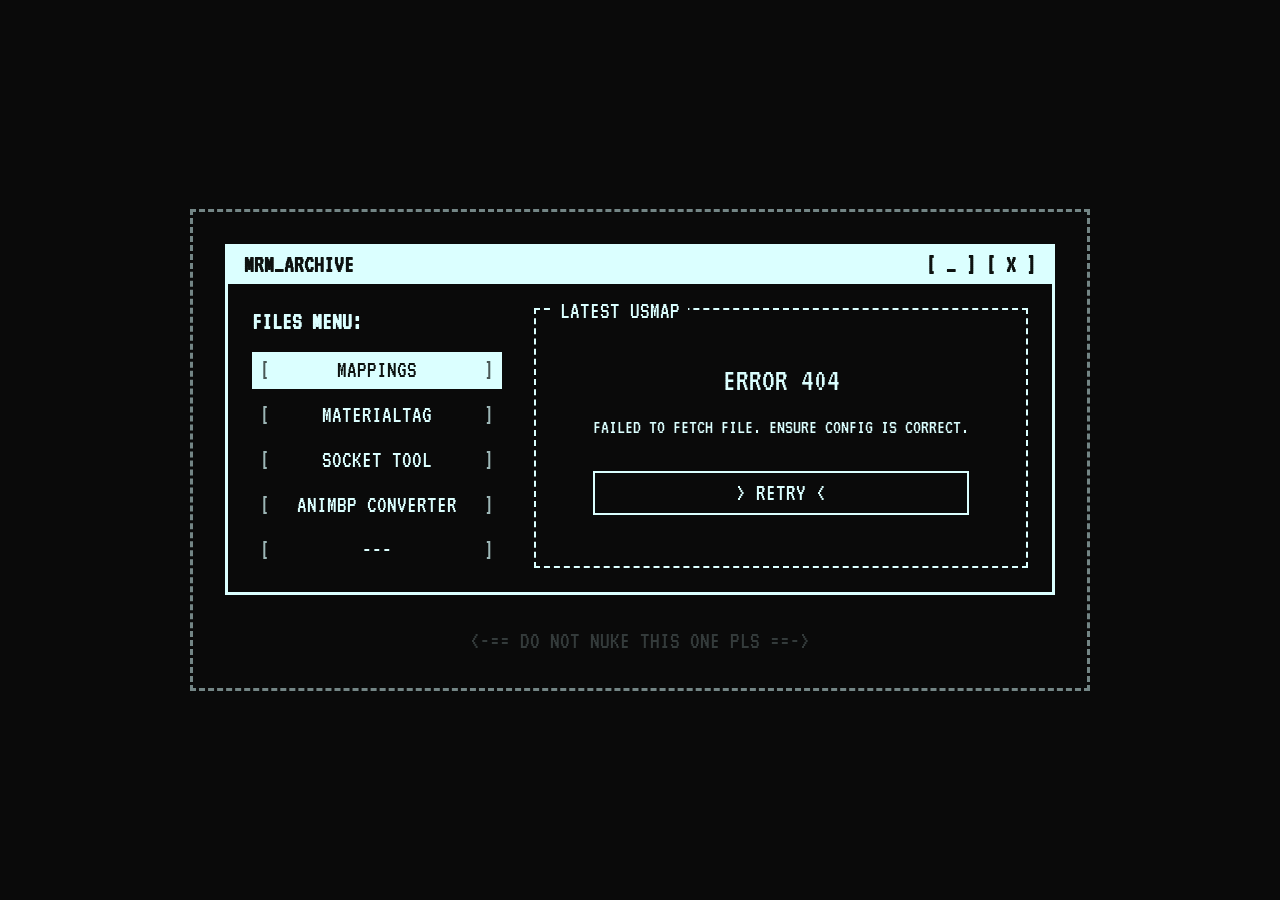
<file: index.html>
<!DOCTYPE html>
<html lang="en">

<head>
    <meta charset="UTF-8">
    <meta name="viewport" content="width=device-width, initial-scale=1.0">
    <title>Space Host</title>
    <link rel="stylesheet" href="style.css">
    <link href="https://fonts.googleapis.com/css2?family=VT323&display=swap" rel="stylesheet">
</head>

<body>
    <div class="screen-border">


        <div class="terminal-window">
            <div class="terminal-titlebar">
                <span>MRM_ARCHIVE</span>
                <span class="terminal-controls">[ _ ] [ X ]</span>
            </div>

            <div class="terminal-content">
                <div class="menu-section">
                    <h2>FILES MENU:</h2>
                    <ul>
                        <li id="tab-mappings" class="active" style="cursor: pointer;"><span class="bracket">[</span>
                            MAPPINGS <span class="bracket">]</span></li>
                        <li id="tab-materialtag" style="cursor: pointer;"><span class="bracket">[</span> MATERIALTAG
                            <span class="bracket">]</span>
                        </li>
                        <li id="tab-sockettool" style="cursor: pointer;"><span class="bracket">[</span> SOCKET TOOL <span class="bracket">]</span></li>
                        <li id="tab-animbp-convert" style="cursor: pointer;"><span class="bracket">[</span> ANIMBP CONVERTER <span class="bracket">]</span></li>
                        <li><span class="bracket">[</span> --- <span class="bracket">]</span></li>
                    </ul>
                </div>

                <div class="main-section">
                    <div class="dashed-box">
                        <div id="box-title" class="box-title">- LATEST USMAP -</div>

                        <div id="status-container" class="status-container loading">
                            <span class="spinner">wait...</span>
                            <p id="status-text">Fetching latest files from repo...</p>
                        </div>

                        <div id="file-info" class="file-info hidden">
                            <h3 id="filename">Looking for file...</h3>
                            <p id="filemeta">SIZE: CALCULATING...</p>

                            <button id="download-btn" class="primary-btn">
                                > DOWNLOAD FILE &lt;
                            </button>
                        </div>

                        <div id="error-container" class="error-container hidden">
                            <p>ERROR 404</p>
                            <p id="error-text">Failed to fetch files. Ensure your config is correct.</p>
                            <button id="retry-btn" class="secondary-btn">> RETRY &lt;</button>
                        </div>
                    </div>
                </div>
            </div>
        </div>

        <footer>
            <p>&lt;-== DO NOT NUKE THIS ONE PLS ==-&gt;</p>
        </footer>
    </div>

    <!-- SOCKET TOOL MODAL -->
    <div id="sockettool-modal" class="modal-overlay hidden">
        <div class="terminal-window" style="width: 90%; max-width: 1000px; margin: 0;">
            <div class="terminal-titlebar">
                <span>SOCKET_TOOL</span>
                <span class="terminal-controls" id="close-sockettool" style="cursor: pointer;">[ _ ] [ X ]</span>
            </div>
            <div class="terminal-content" style="padding: 0; display: block; height: 80vh;">
                <iframe src="tools/SocketTool.html" style="width: 100%; height: 100%; border: none; background: transparent;"></iframe>
            </div>
        </div>
    </div>

    <!-- ANIMBP CONVERTER MODAL -->
    <div id="animbp-modal" class="modal-overlay hidden">
        <div class="terminal-window" style="width: 90%; max-width: 1000px; margin: 0;">
            <div class="terminal-titlebar">
                <span>ANIMBP_CONVERTER</span>
                <span class="terminal-controls" id="close-animbp" style="cursor: pointer;">[ _ ] [ X ]</span>
            </div>
            <div class="terminal-content" style="padding: 0; display: block; height: 80vh;">
                <iframe src="tools/AnimBP_Convert.html" style="width: 100%; height: 100%; border: none; background: transparent;"></iframe>
            </div>
        </div>
    </div>

    <script src="script.js"></script>
</body>

</html>
</file>
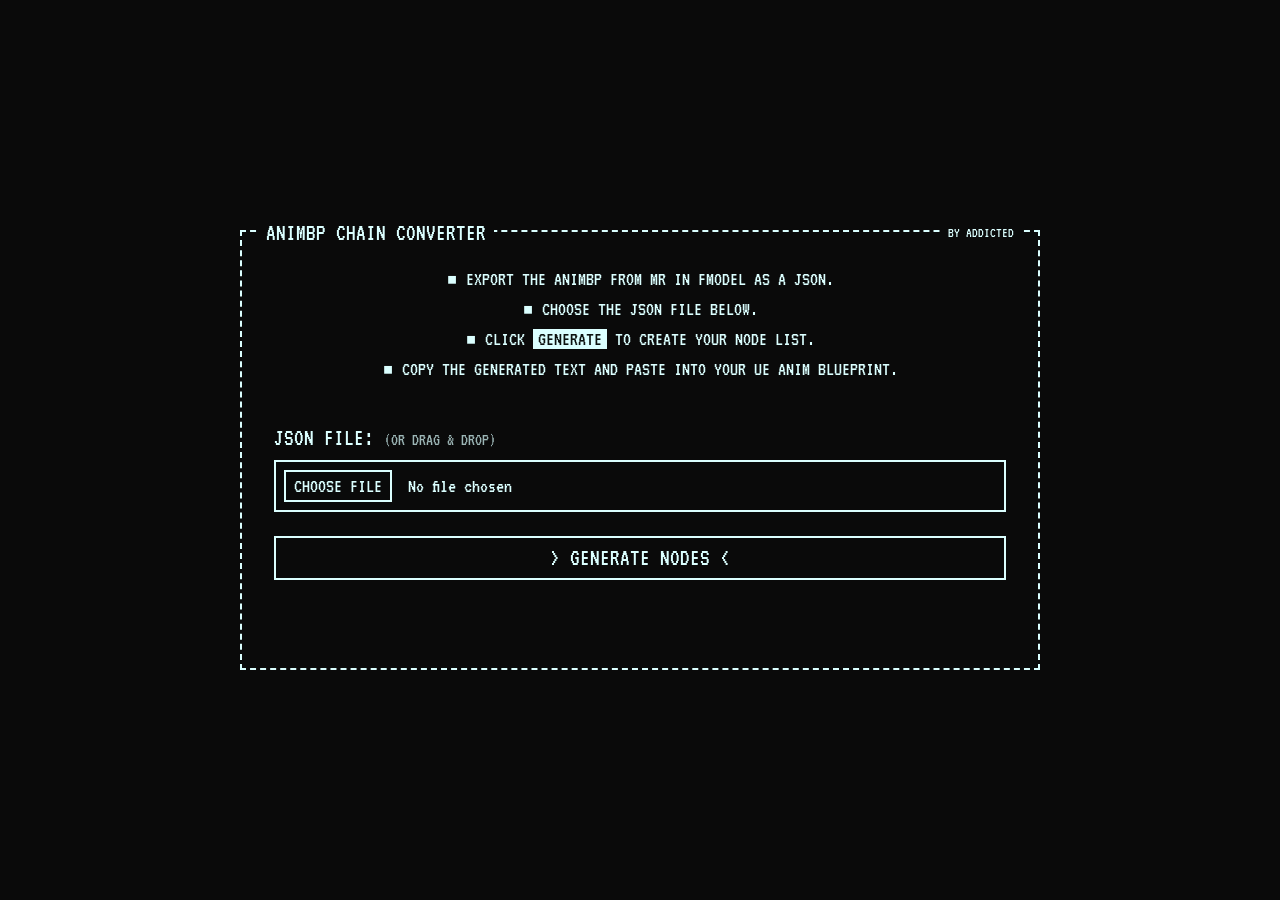
<file: tools/AnimBP_Convert.html>
<!DOCTYPE html>
<html lang="en">

<head>
    <meta charset="UTF-8">
    <meta name="viewport" content="width=device-width, initial-scale=1.0">
    <title>AnimBP Chain Converter</title>
    <link rel="stylesheet" href="../style.css">
    <link href="https://fonts.googleapis.com/css2?family=VT323&display=swap" rel="stylesheet">
    <style>
        html {
            height: 100%;
            overflow-y: auto;
        }

        body {
            min-height: 100%;
            padding: 20px;
            display: flex;
            justify-content: center;
            align-items: center;
        }

        .tool-container {
            width: 100%;
            max-width: 800px;
            margin: auto;
        }

        .dashed-box {
            padding: 2rem;
            display: flex;
            flex-direction: column;
            gap: 1.5rem;
            align-items: stretch;
        }

        .instructions {
            margin-bottom: 1rem;
            font-size: 1.25rem;
            line-height: 1.5;
            text-align: center;
        }

        .form-group {
            display: flex;
            flex-direction: column;
            gap: 0.5rem;
        }

        label {
            font-size: 1.5rem;
        }

        input[type="file"],
        input[type="text"] {
            background: transparent;
            border: 2px solid var(--border-color);
            color: var(--text-color);
            font-family: 'VT323', monospace;
            font-size: 1.25rem;
            padding: 0.5rem;
            width: 100%;
            outline: none;
        }

        input[type="file"]::file-selector-button {
            border: 2px solid var(--border-color);
            background: transparent;
            color: var(--text-color);
            font-family: 'VT323', monospace;
            padding: 0.25rem 0.5rem;
            margin-right: 1rem;
            cursor: pointer;
            text-transform: uppercase;
        }

        input[type="file"]::file-selector-button:hover {
            background-color: var(--highlight-bg);
            color: var(--highlight-text);
        }

        textarea {
            width: 100%;
            background: transparent;
            border: 2px solid var(--border-color);
            color: var(--text-color);
            font-family: 'VT323', monospace;
            font-size: 1.25rem;
            padding: 1rem;
            min-height: 250px;
            resize: vertical;
            outline: none;
            margin-bottom: 0.5rem;
        }

        .output-wrapper {
            position: relative;
        }

        .copy-btn {
            position: absolute;
            top: 10px;
            right: 15px;
            border: 2px solid var(--border-color);
            background: var(--bg-color);
            color: var(--text-color);
            font-family: 'VT323', monospace;
            font-size: 1rem;
            padding: 0.25rem 0.5rem;
            cursor: pointer;
            text-transform: uppercase;
        }

        .copy-btn:hover {
            background-color: var(--highlight-bg);
            color: var(--highlight-text);
        }

        .status-msg {
            text-align: center;
            font-size: 2rem;
            margin-top: 0.5rem;
            min-height: 1.5rem;
        }

        .text-error {
            color: #ff5555;
            text-shadow: 0 0 5px #ff5555;
        }

        .text-success {
            color: #55ff55;
            text-shadow: 0 0 5px #55ff55;
        }
    </style>
</head>

<body>
    <div class="tool-container">
        <div class="dashed-box">
            <div class="box-title">ANIMBP CHAIN CONVERTER</div>
            <div class="box-title" style="left: auto; right: 1rem; font-size: 0.9rem; top: -0.5rem;">BY ADDICTED</div>

            <div class="instructions">
                <p>▪ Export the AnimBP from MR in FModel as a JSON.</p>
                <p>▪ Choose the JSON file below.</p>
                <p>▪ Click <span
                        style="background: var(--highlight-bg); color: var(--highlight-text); padding: 0 5px;">GENERATE</span>
                    to create your node list.</p>
                <p>▪ Copy the generated text and paste into your UE Anim Blueprint.</p>
            </div>

            <form id="converter-form" style="display: flex; flex-direction: column; gap: 1.5rem;">
                <div class="form-group">
                    <label for="jsonFile">JSON FILE: <span style="font-size: 1.1rem; opacity: 0.7;">(OR DRAG &
                            DROP)</span></label>
                    <input type="file" id="jsonFile" accept=".json" required />
                </div>
                <button type="submit" class="primary-btn">> GENERATE NODES &lt;</button>
            </form>

            <div id="status-message" class="status-msg"></div>

            <div id="output-section" class="hidden" style="margin-top: 1rem;">
                <h2 style="font-size: 1.5rem; margin-bottom: 0.5rem;">GENERATED TEXT:</h2>
                <div class="output-wrapper">
                    <textarea id="output-text" readonly></textarea>
                    <button id="copy-button" class="copy-btn">COPY</button>
                </div>
            </div>
        </div>
    </div>

    <script>
        document.addEventListener('DOMContentLoaded', () => {
            const form = document.getElementById('converter-form');
            const jsonFileEl = document.getElementById('jsonFile');
            const outputSection = document.getElementById('output-section');
            const outputTextarea = document.getElementById('output-text');
            const copyButton = document.getElementById('copy-button');
            const statusMessage = document.getElementById('status-message');

            function setStatus(msg, isError = false) {
                statusMessage.textContent = msg;
                if (isError) {
                    statusMessage.classList.add('text-error');
                    statusMessage.classList.remove('text-success');
                } else {
                    statusMessage.classList.add('text-success');
                    statusMessage.classList.remove('text-error');
                }
            }

            form.addEventListener('submit', (event) => {
                event.preventDefault();
                outputTextarea.value = '';
                statusMessage.textContent = '';
                outputSection.classList.add('hidden');

                const file = jsonFileEl.files[0];
                if (!file) {
                    setStatus('Please select a JSON file.', true);
                    return;
                }

                const reader = new FileReader();
                reader.onload = (e) => {
                    try {
                        const jsonData = JSON.parse(e.target.result);
                        const output = processAnimBP(jsonData);
                        outputTextarea.value = output;
                        outputSection.classList.remove('hidden');
                        setStatus('Successfully generated AnimGraph nodes!');
                    } catch (error) {
                        console.error(error);
                        setStatus(`Error: ${error.message}`, true);
                    }
                };
                reader.onerror = () => setStatus('Error reading the file.', true);
                reader.readAsText(file);
            });

            copyButton.addEventListener('click', () => {
                try {
                    outputTextarea.select();
                    document.execCommand('copy');
                    setStatus('Text copied to clipboard!');
                } catch (err) {
                    setStatus('Failed to copy text. Please copy manually.', true);
                }
            });

            // Conversion Logic ported from AnimBP_Convert.ps1
            function formatFloat(val) {
                if (val === undefined || val === null) return "0.000000";
                return Number(val).toFixed(6);
            }

            function newGuid() {
                return 'xxxxxxxxxxxx4xxxyxxxxxxxxxxxxxxx'.replace(/[xy]/g, function (c) {
                    const r = Math.random() * 16 | 0, v = c === 'x' ? r : (r & 0x3 | 0x8);
                    return v.toString(16).toUpperCase();
                });
            }

            function formatCurveKeys(curve) {
                if (curve && curve.EditorCurveData && curve.EditorCurveData.Keys && curve.EditorCurveData.Keys.length > 0) {
                    const keyStrings = curve.EditorCurveData.Keys.map(k => `(Time=${formatFloat(k.Time)},Value=${formatFloat(k.Value)})`);
                    return `EditorCurveData=(Keys=(${keyStrings.join(",")}))`;
                }
                return null;
            }

            function formatExternalLimits(limits, type) {
                if (limits && limits.length > 0) {
                    const formatted = limits.map(l => {
                        const r = formatFloat(l.Radius);
                        const len = formatFloat(l.Length);
                        const bone = l.DrivingBone?.BoneName || "None";
                        const ol = l.OffsetLocation || { X: 0, Y: 0, Z: 0 };
                        const or = l.OffsetRotation || { Pitch: 0, Yaw: 0, Roll: 0 };
                        return `(Radius=${r},Length=${len},DrivingBone=(BoneName="${bone}"),OffsetLocation=(X=${formatFloat(ol.X)},Y=${formatFloat(ol.Y)},Z=${formatFloat(ol.Z)}),OffsetRotation=(Pitch=${formatFloat(or.Pitch)},Yaw=${formatFloat(or.Yaw)},Roll=${formatFloat(or.Roll)}))`;
                    });
                    return `${type}=(${formatted.join(",")})`;
                }
                return null;
            }

            function formatLimitsDataAsset(asset) {
                if (asset && asset.ObjectPath) {
                    const path = asset.ObjectPath.replace(/\.0$/, "");
                    const parts = asset.ObjectName.split("'");
                    const shortName = parts.length >= 2 ? parts[parts.length - 2] : asset.ObjectName;
                    return `LimitsDataAsset="/Script/KawaiiPhysics.KawaiiPhysicsLimitsDataAsset'${path}.${shortName}'"`;
                }
                return null;
            }

            function formatChain(chain) {
                const bs = chain.BoneSettings || {};
                const ps = chain.PhysicsSettings || {};

                const rootBone = bs.RootBone?.BoneName || "None";
                const dummyBoneLength = formatFloat(bs.DummyBoneLength);
                const boneAxisParts = (bs.BoneForwardAxis || "").split("::");
                const boneAxis = boneAxisParts[boneAxisParts.length - 1];

                let excludePart = "";
                if (bs.ExcludeBones && bs.ExcludeBones.length > 0) {
                    const ex = bs.ExcludeBones.map(b => `(BoneName="${b.BoneName}")`);
                    excludePart = `,ExcludeBones=(${ex.join(",")})`;
                }

                let arbPart = "";
                if (bs.AdditionalRootBones && bs.AdditionalRootBones.length > 0) {
                    const parts = bs.AdditionalRootBones.map(arb => `(RootBone=(BoneName="${arb.RootBone?.BoneName || "None"}"))`);
                    arbPart = `,AdditionalRootBones=(${parts.join(",")})`;
                }

                const rootSimFlag = bs.bRootBoneSimulate ? ",bRootBoneSimulate=True" : "";
                const fixTailFlag = bs.bShouldFixTailBone ? ",bShouldFixTailBone=True" : "";

                let fixedBonePart = "";
                if (bs.FixedBone && bs.FixedBone.BoneName && bs.FixedBone.BoneName !== "None") {
                    fixedBonePart = `,FixedBone=(BoneName="${bs.FixedBone.BoneName}")`;
                }

                let followBonePart = "";
                if (bs.FollowBone && bs.FollowBone.BoneName && bs.FollowBone.BoneName !== "None") {
                    followBonePart = `,FollowBone=(BoneName="${bs.FollowBone.BoneName}")`;
                }

                const inner = ps.PhysicsSettings;
                let physicsString = "";
                if (inner) {
                    physicsString = `Damping=${formatFloat(inner.Damping)},Stiffness=${formatFloat(inner.Stiffness)},WorldDampingLocation=${formatFloat(inner.WorldDampingLocation)},WorldDampingRotation=${formatFloat(inner.WorldDampingRotation)},Radius=${formatFloat(inner.Radius)},LimitAngle=${formatFloat(inner.LimitAngle)},LimitLinear=${formatFloat(inner.LimitLinear)},GravityScale=${formatFloat(inner.GravityScale)}`;
                }

                const tpdist = formatFloat(ps.TeleportDistanceThreshold);
                const tprotate = formatFloat(ps.TeleportRotationThreshold);
                const planarParts = (ps.PlanarConstraint || "").split("::");
                const planar = planarParts[planarParts.length - 1];
                const useCurve = ps.bUseCurve ? ",bUseCurve=True" : "";

                const curveParts = [];
                ["DampingCurveData", "StiffnessCurveData", "WorldDampingLocationCurveData", "WorldDampingRotationCurveData", "RadiusCurveData", "LimitAngleCurveData", "LimitLinearCurveData", "GravityCurveData"].forEach(curveName => {
                    if (ps[curveName]) {
                        const c = formatCurveKeys(ps[curveName]);
                        if (c) curveParts.push(`${curveName}=(${c})`);
                    }
                });

                let customShapesPart = "";
                if (ps.CustomShapes && ps.CustomShapes.length > 0) {
                    const shapes = ps.CustomShapes.map(s => {
                        const sbone = s.DrivingBone?.BoneName || "None";
                        const stypeParts = (s.ShapeType || "").split("::");
                        const stype = stypeParts[stypeParts.length - 1];
                        const halfH = formatFloat(s.HalfHeight);
                        const sor = s.OffsetRotation || { Pitch: 0, Yaw: 0, Roll: 0 };
                        return `(DrivingBone=(BoneName="${sbone}"),ShapeType=${stype},HalfHeight=${halfH},OffsetRotation=(Pitch=${formatFloat(sor.Pitch)},Yaw=${formatFloat(sor.Yaw)},Roll=${formatFloat(sor.Roll)}))`;
                    });
                    customShapesPart = `,CustomShapes=(${shapes.join(",")})`;
                }

                const curveExtra = curveParts.length > 0 ? "," + curveParts.join(",") : "";

                const bcs = chain.BoneConstraintSettings || {};
                const comptypeParts = (bcs.BoneConstraintGlobalComplianceType || "").split("::");
                const comptype = comptypeParts[comptypeParts.length - 1];

                const boneSettingsStr = `(RootBone=(BoneName="${rootBone}")${excludePart}${arbPart}${rootSimFlag}${fixTailFlag}${fixedBonePart}${followBonePart},DummyBoneLength=${dummyBoneLength},BoneForwardAxis=${boneAxis})`;
                const physSettingsStr = `(PhysicsSettings=(${physicsString}),TeleportDistanceThreshold=${tpdist},TeleportRotationThreshold=${tprotate},PlanarConstraint=${planar}${useCurve}${customShapesPart}${curveExtra})`;
                const boneConstraintStr = comptype ? `(BoneConstraintGlobalComplianceType=${comptype})` : `()`;

                return `(BoneSettings=${boneSettingsStr},PhysicsSettings=${physSettingsStr},BoneConstraintSettings=${boneConstraintStr})`;
            }

            function formatKawaiiPhysicsNode(key, node, index, inGuid, outGuid, prevName, prevOutGuid, nextName, nextInGuid) {
                const chains = (node.Chains || []).map(formatChain);
                const chainsPart = `Chains=(${chains.join(",")})`;

                const extraParts = [];
                ["CapsuleLimits", "BoxLimits", "PlanarLimits", "SphericalLimits"].forEach(limitType => {
                    if (node[limitType] && node[limitType].length > 0) {
                        const c = formatExternalLimits(node[limitType], limitType);
                        if (c) extraParts.push(c);
                    }
                });
                if (node.LimitsDataAsset) {
                    const lda = formatLimitsDataAsset(node.LimitsDataAsset);
                    if (lda) extraParts.push(lda);
                }

                const extra = extraParts.length > 0 ? "," + extraParts.join(",") : "";

                const row = index % 10;
                const col = Math.floor(index / 10);
                const posX = col * 400;
                const posY = row * 144;

                const inLinkedTo = prevName ? `,LinkedTo=(${prevName} ${prevOutGuid})` : "";
                const outLinkedTo = nextName ? `,LinkedTo=(${nextName} ${nextInGuid})` : "";

                return `Begin Object Class=/Script/KawaiiPhysicsEd.AnimGraphNode_KawaiiPhysics Name="${key}"
   Node=(${chainsPart}${extra})
   ShowPinForProperties(0)=(PropertyName="ComponentPose",bShowPin=True)
   ShowPinForProperties(1)=(PropertyName="bAlphaBoolEnabled",bShowPin=True)
   ShowPinForProperties(2)=(PropertyName="Alpha",bShowPin=True)
   ShowPinForProperties(3)=(PropertyName="AlphaCurveName",bShowPin=True)
   NodePosX=${posX}
   NodePosY=${posY}
   CustomProperties Pin (PinId=${inGuid},PinName="ComponentPose",PinFriendlyName="Component Pose",PinType.PinCategory="struct",PinType.PinSubCategoryObject="/Script/Engine.ComponentSpacePoseLink"${inLinkedTo})
   CustomProperties Pin (PinId=${outGuid},PinName="Pose",Direction="EGPD_Output",PinType.PinCategory="struct",PinType.PinSubCategoryObject="/Script/Engine.ComponentSpacePoseLink"${outLinkedTo})
End Object`;
            }

            function formatModifyBoneNode(key, node, index, inGuid, outGuid, prevName, prevOutGuid, nextName, nextInGuid) {
                const bone = node.BoneToModify?.BoneName || "None";
                const t = node.Translation || { X: 0, Y: 0, Z: 0 };
                const r = node.Rotation || { Pitch: 0, Yaw: 0, Roll: 0 };
                const s = node.Scale || { X: 1, Y: 1, Z: 1 };
                const tmodeParts = (node.TranslationMode || "").split("::");
                const tmode = tmodeParts[tmodeParts.length - 1];
                const rmodeParts = (node.RotationMode || "").split("::");
                const rmode = rmodeParts[rmodeParts.length - 1];
                const smodeParts = (node.ScaleMode || "").split("::");
                const smode = smodeParts[smodeParts.length - 1];
                const tspaceParts = (node.TranslationSpace || "").split("::");
                const tspace = tspaceParts[tspaceParts.length - 1];
                const rspaceParts = (node.RotationSpace || "").split("::");
                const rspace = rspaceParts[rspaceParts.length - 1];
                const sspaceParts = (node.ScaleSpace || "").split("::");
                const sspace = sspaceParts[sspaceParts.length - 1];

                const row = index % 10;
                const col = Math.floor(index / 10);
                const posX = col * 400;
                const posY = row * 144;

                const inLinkedTo = prevName ? `,LinkedTo=(${prevName} ${prevOutGuid})` : "";
                const outLinkedTo = nextName ? `,LinkedTo=(${nextName} ${nextInGuid})` : "";

                return `Begin Object Class=/Script/AnimGraph.AnimGraphNode_ModifyBone Name="${key}"
   Node=(BoneToModify=(BoneName="${bone}"),Translation=(X=${formatFloat(t.X)},Y=${formatFloat(t.Y)},Z=${formatFloat(t.Z)}),Rotation=(Pitch=${formatFloat(r.Pitch)},Yaw=${formatFloat(r.Yaw)},Roll=${formatFloat(r.Roll)}),Scale=(X=${formatFloat(s.X)},Y=${formatFloat(s.Y)},Z=${formatFloat(s.Z)}),TranslationMode=${tmode},RotationMode=${rmode},ScaleMode=${smode},TranslationSpace=${tspace},RotationSpace=${rspace},ScaleSpace=${sspace})
   ShowPinForProperties(0)=(PropertyName="ComponentPose",bShowPin=True)
   ShowPinForProperties(1)=(PropertyName="bAlphaBoolEnabled",bShowPin=True)
   ShowPinForProperties(2)=(PropertyName="Alpha",bShowPin=True)
   ShowPinForProperties(3)=(PropertyName="AlphaCurveName",bShowPin=True)
   NodePosX=${posX}
   NodePosY=${posY}
   CustomProperties Pin (PinId=${inGuid},PinName="ComponentPose",PinFriendlyName="Component Pose",PinType.PinCategory="struct",PinType.PinSubCategoryObject="/Script/Engine.ComponentSpacePoseLink"${inLinkedTo})
   CustomProperties Pin (PinId=${outGuid},PinName="Pose",Direction="EGPD_Output",PinType.PinCategory="struct",PinType.PinSubCategoryObject="/Script/Engine.ComponentSpacePoseLink"${outLinkedTo})
End Object`;
            }

            function formatConstraintNode(key, node, index, inGuid, outGuid, prevName, prevOutGuid, nextName, nextInGuid) {
                const bone = node.BoneToModify?.BoneName || "None";
                const setupEntries = (node.ConstraintSetup || []).map(setup => {
                    const targetBone = setup.TargetBone?.BoneName || "None";
                    const offsetParts = (setup.OffsetOption || "").split("::");
                    const offset = offsetParts[offsetParts.length - 1];
                    const ttypeParts = (setup.TransformType || "").split("::");
                    const ttype = ttypeParts[ttypeParts.length - 1];
                    const px = setup.PerAxis?.bX ? "True" : "False";
                    const py = setup.PerAxis?.bY ? "True" : "False";
                    const pz = setup.PerAxis?.bZ ? "True" : "False";
                    return `(TargetBone=(BoneName="${targetBone}"),OffsetOption=${offset},TransformType=${ttype},PerAxis=(bX=${px},bY=${py},bZ=${pz}))`;
                });
                const weights = (node.ConstraintWeights || []).map(formatFloat);

                const row = index % 10;
                const col = Math.floor(index / 10);
                const posX = col * 400;
                const posY = row * 144;

                const inLinkedTo = prevName ? `,LinkedTo=(${prevName} ${prevOutGuid})` : "";
                const outLinkedTo = nextName ? `,LinkedTo=(${nextName} ${nextInGuid})` : "";

                return `Begin Object Class=/Script/AnimGraph.AnimGraphNode_Constraint Name="${key}"
   Node=(BoneToModify=(BoneName="${bone}"),ConstraintSetup=(${setupEntries.join(",")}),ConstraintWeights=(${weights.join(",")}))
   ShowPinForProperties(0)=(PropertyName="ComponentPose",bShowPin=True)
   ShowPinForProperties(1)=(PropertyName="bAlphaBoolEnabled",bShowPin=True)
   ShowPinForProperties(2)=(PropertyName="Alpha",bShowPin=True)
   ShowPinForProperties(3)=(PropertyName="AlphaCurveName",bShowPin=True)
   NodePosX=${posX}
   NodePosY=${posY}
   CustomProperties Pin (PinId=${inGuid},PinName="ComponentPose",PinFriendlyName="Component Pose",PinType.PinCategory="struct",PinType.PinSubCategoryObject="/Script/Engine.ComponentSpacePoseLink"${inLinkedTo})
   CustomProperties Pin (PinId=${outGuid},PinName="Pose",Direction="EGPD_Output",PinType.PinCategory="struct",PinType.PinSubCategoryObject="/Script/Engine.ComponentSpacePoseLink"${outLinkedTo})
End Object`;
            }

            function formatLayeredBoneBlendNode(key, node, index, inGuid, outGuid, prevName, prevOutGuid, nextName, nextInGuid) {
                const layers = (node.LayerSetup || []).filter(l => l).map(layer => {
                    const filters = (layer.BranchFilters || []).filter(f => f).map(f => {
                        return `(BoneName="${f.BoneName || "None"}",BlendDepth=${parseInt(f.BlendDepth || 0)})`;
                    });
                    return `(BranchFilters=(${filters.join(",")}))`;
                });
                const layerSetup = `LayerSetup=(${layers.join(",")})`;
                const meshSpaceRot = node.bMeshSpaceRotationBlend ? "True" : "False";
                const meshSpaceScale = node.bMeshSpaceScaleBlend ? "True" : "False";
                const curveBlendParts = (node.CurveBlendOption || "").split("::");
                const curveBlend = curveBlendParts[curveBlendParts.length - 1];
                const blendRoot = node.bBlendRootMotionBasedOnRootBone ? "True" : "False";

                let weightsPart = "";
                if (node.BlendWeights && node.BlendWeights.length > 0) {
                    const w = node.BlendWeights.map(formatFloat);
                    weightsPart = `,BlendWeights=(${w.join(",")})`;
                }

                const row = index % 10;
                const col = Math.floor(index / 10);
                const posX = col * 400;
                const posY = row * 144;

                const inLinkedTo = prevName ? `,LinkedTo=(${prevName} ${prevOutGuid})` : "";
                const outLinkedTo = nextName ? `,LinkedTo=(${nextName} ${nextInGuid})` : "";

                return `Begin Object Class=/Script/AnimGraph.AnimGraphNode_LayeredBoneBlend Name="${key}"
   Node=(${layerSetup},bMeshSpaceRotationBlend=${meshSpaceRot},bMeshSpaceScaleBlend=${meshSpaceScale},CurveBlendOption=${curveBlend},bBlendRootMotionBasedOnRootBone=${blendRoot}${weightsPart})
   NodePosX=${posX}
   NodePosY=${posY}
   CustomProperties Pin (PinId=${inGuid},PinName="ComponentPose",PinFriendlyName="Component Pose",PinType.PinCategory="struct",PinType.PinSubCategoryObject="/Script/Engine.ComponentSpacePoseLink"${inLinkedTo})
   CustomProperties Pin (PinId=${outGuid},PinName="Pose",Direction="EGPD_Output",PinType.PinCategory="struct",PinType.PinSubCategoryObject="/Script/Engine.ComponentSpacePoseLink"${outLinkedTo})
End Object`;
            }

            function processAnimBP(raw) {
                let props = null;

                if (Array.isArray(raw)) {
                    for (const obj of raw) {
                        if (obj.Properties) {
                            const keys = Object.keys(obj.Properties);
                            if (keys.some(k => k.startsWith("AnimGraphNode_"))) {
                                props = obj.Properties;
                                break;
                            }
                        }
                    }
                } else if (raw.Properties) {
                    props = raw.Properties;
                } else {
                    props = raw;
                }

                if (!props) {
                    throw new Error("Could not find any AnimGraph node properties in the JSON.");
                }

                const keys = Object.keys(props).filter(k => k.startsWith("AnimGraphNode_"));
                if (keys.length === 0) {
                    throw new Error("No recognised AnimGraph nodes found.");
                }

                const nodeList = [];

                for (const key of keys) {
                    const node = props[key];
                    let type = null;

                    if (key.startsWith("AnimGraphNode_KawaiiPhysics")) type = "Kawaii";
                    else if (key.startsWith("AnimGraphNode_ModifyBone")) type = "ModifyBone";
                    else if (key.startsWith("AnimGraphNode_Constraint")) type = "Constraint";
                    else if (key.startsWith("AnimGraphNode_LayeredBoneBlend")) type = "LayeredBoneBlend";

                    if (type) {
                        nodeList.push({
                            Key: key,
                            Node: node,
                            Type: type,
                            InGuid: newGuid(),
                            OutGuid: newGuid()
                        });
                    }
                }

                const output = [];

                for (let i = 0; i < nodeList.length; i++) {
                    const entry = nodeList[i];
                    const prev = (i > 0) ? nodeList[i - 1] : null;
                    const next = (i < nodeList.length - 1) ? nodeList[i + 1] : null;

                    const prevName = prev ? prev.Key : null;
                    const prevOutGuid = prev ? prev.OutGuid : null;
                    const nextName = next ? next.Key : null;
                    const nextInGuid = next ? next.InGuid : null;

                    let block = "";
                    switch (entry.Type) {
                        case "Kawaii":
                            block = formatKawaiiPhysicsNode(entry.Key, entry.Node, i, entry.InGuid, entry.OutGuid, prevName, prevOutGuid, nextName, nextInGuid);
                            break;
                        case "ModifyBone":
                            block = formatModifyBoneNode(entry.Key, entry.Node, i, entry.InGuid, entry.OutGuid, prevName, prevOutGuid, nextName, nextInGuid);
                            break;
                        case "Constraint":
                            block = formatConstraintNode(entry.Key, entry.Node, i, entry.InGuid, entry.OutGuid, prevName, prevOutGuid, nextName, nextInGuid);
                            break;
                        case "LayeredBoneBlend":
                            block = formatLayeredBoneBlendNode(entry.Key, entry.Node, i, entry.InGuid, entry.OutGuid, prevName, prevOutGuid, nextName, nextInGuid);
                            break;
                    }
                    if (block) {
                        output.push(block);
                    }
                }

                if (output.length === 0) {
                    throw new Error("No recognised AnimGraph nodes could be processed.");
                }

                return output.join("\n\n");
            }
        });
    </script>
</body>

</html>
</file>
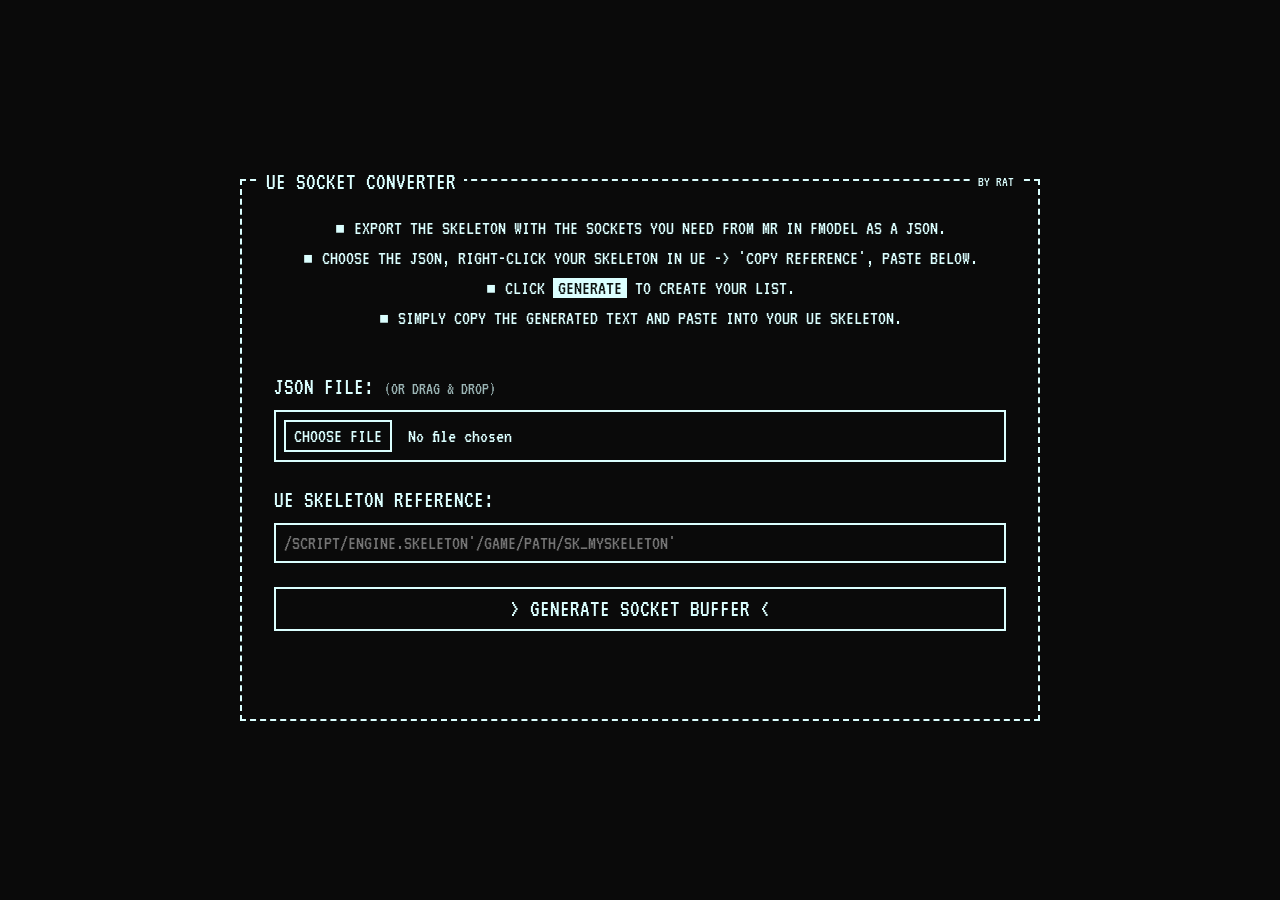
<file: tools/SocketTool.html>
<!DOCTYPE html>
<html lang="en">

<head>
    <meta charset="UTF-8">
    <meta name="viewport" content="width=device-width, initial-scale=1.0">
    <title>UE Socket Converter by Rat</title>
    <link rel="stylesheet" href="../style.css">
    <link href="https://fonts.googleapis.com/css2?family=VT323&display=swap" rel="stylesheet">
    <style>
        /* Tool-specific styles that extend the retro theme */

        html {
            /* Full height to allow centering */
            height: 100%;
            overflow-y: auto;
        }

        body {
            /* Revert to center alignment but ensure safe overflow */
            min-height: 100%;
            padding: 20px;
            display: flex;
            justify-content: center;
            align-items: center;
        }

        .tool-container {
            width: 100%;
            max-width: 800px;
            margin: auto;
        }

        .dashed-box {
            padding: 2rem;
            display: flex;
            flex-direction: column;
            gap: 1.5rem;
            align-items: stretch;
        }

        .instructions {
            margin-bottom: 1rem;
            font-size: 1.25rem;
            line-height: 1.5;
            text-align: center;
        }

        .form-group {
            display: flex;
            flex-direction: column;
            gap: 0.5rem;
        }

        label {
            font-size: 1.5rem;
        }

        input[type="file"],
        input[type="text"] {
            background: transparent;
            border: 2px solid var(--border-color);
            color: var(--text-color);
            font-family: 'VT323', monospace;
            font-size: 1.25rem;
            padding: 0.5rem;
            width: 100%;
            outline: none;
        }

        input[type="file"]::file-selector-button {
            border: 2px solid var(--border-color);
            background: transparent;
            color: var(--text-color);
            font-family: 'VT323', monospace;
            padding: 0.25rem 0.5rem;
            margin-right: 1rem;
            cursor: pointer;
            text-transform: uppercase;
        }

        input[type="file"]::file-selector-button:hover,
        input[type="file"]::file-selector-button:active {
            background-color: var(--highlight-bg);
            color: var(--highlight-text);
        }

        input[type="text"]:focus {
            background-color: rgba(219, 255, 255, 0.1);
        }

        textarea {
            width: 100%;
            background: transparent;
            border: 2px solid var(--border-color);
            color: var(--text-color);
            font-family: 'VT323', monospace;
            font-size: 1.25rem;
            padding: 1rem;
            min-height: 250px;
            resize: vertical;
            outline: none;
            margin-bottom: 0.5rem;
        }

        .output-wrapper {
            position: relative;
        }

        .copy-btn {
            position: absolute;
            top: 10px;
            right: 15px;
            border: 2px solid var(--border-color);
            background: var(--bg-color);
            color: var(--text-color);
            font-family: 'VT323', monospace;
            font-size: 1rem;
            padding: 0.25rem 0.5rem;
            cursor: pointer;
            text-transform: uppercase;
        }

        .copy-btn:hover {
            background-color: var(--highlight-bg);
            color: var(--highlight-text);
        }

        .status-msg {
            text-align: center;
            font-size: 2rem;
            margin-top: 0.5rem;
            min-height: 1.5rem;
        }

        .text-error {
            color: #ff5555;
            text-shadow: 0 0 5px #ff5555;
        }

        .text-success {
            color: #55ff55;
            text-shadow: 0 0 5px #55ff55;
        }
    </style>
</head>

<body>

    <!-- Main container for the tool -->
    <div class="tool-container">
        <div class="dashed-box">
            <div class="box-title">UE SOCKET CONVERTER</div>
            <div class="box-title" style="left: auto; right: 1rem; font-size: 0.9rem; top: -0.5rem;">BY RAT</div>

            <div class="instructions">
                <p>▪ Export the skeleton with the sockets you need from MR in FModel as a JSON.</p>
                <p>▪ Choose the JSON, right-click your skeleton in UE -> 'Copy Reference', paste below.</p>
                <p>▪ Click <span
                        style="background: var(--highlight-bg); color: var(--highlight-text); padding: 0 5px;">GENERATE</span>
                    to create your list.</p>
                <p>▪ Simply copy the generated text and paste into your UE skeleton.</p>
            </div>

            <!-- Form for user inputs -->
            <form id="converter-form" style="display: flex; flex-direction: column; gap: 1.5rem;">
                <div class="form-group">
                    <label for="jsonFile">JSON FILE: <span style="font-size: 1.1rem; opacity: 0.7;">(OR DRAG &
                            DROP)</span></label>
                    <input type="file" id="jsonFile" name="jsonFile" accept=".json" required />
                </div>

                <div class="form-group">
                    <label for="skeletonPathInput">UE SKELETON REFERENCE:</label>
                    <input type="text" id="skeletonPathInput" name="skeletonPathInput" required
                        placeholder="/SCRIPT/ENGINE.SKELETON'/GAME/PATH/SK_MYSKELETON'" />
                </div>

                <button type="submit" class="primary-btn">
                    > GENERATE SOCKET BUFFER &lt;
                </button>
            </form>

            <div id="status-message" class="status-msg"></div>

            <!-- Section to display the output -->
            <div id="output-section" class="hidden" style="margin-top: 1rem;">
                <h2 style="font-size: 1.5rem; margin-bottom: 0.5rem;">GENERATED TEXT:</h2>
                <div class="output-wrapper">
                    <textarea id="output-text" readonly></textarea>
                    <button id="copy-button" class="copy-btn">COPY</button>
                </div>
            </div>
        </div>
    </div>

    <script>
        document.addEventListener('DOMContentLoaded', () => {
            // Get all necessary DOM elements
            const form = document.getElementById('converter-form');
            const jsonFileEl = document.getElementById('jsonFile');
            const skeletonPathInputEl = document.getElementById('skeletonPathInput');
            const outputSection = document.getElementById('output-section');
            const outputTextarea = document.getElementById('output-text');
            const copyButton = document.getElementById('copy-button');
            const statusMessage = document.getElementById('status-message');

            /**
             * Handles the form submission event.
             * @param {Event} event - The form submission event.
             */
            form.addEventListener('submit', (event) => {
                event.preventDefault();

                // Clear previous output and status
                outputTextarea.value = '';
                statusMessage.textContent = '';
                outputSection.classList.add('hidden');

                const file = jsonFileEl.files[0];
                const skeletonPathReference = skeletonPathInputEl.value.trim();

                if (!file || !skeletonPathReference) {
                    statusMessage.textContent = 'Please select a JSON file and enter the skeleton reference.';
                    statusMessage.classList.add('text-error');
                    return;
                }

                // New logic: Parse the full reference to get the actual path
                const pathMatch = skeletonPathReference.match(/'(.*?)'/);
                let skeletonPath;
                if (pathMatch && pathMatch[1]) {
                    skeletonPath = pathMatch[1];
                } else {
                    statusMessage.textContent = 'Error: The skeleton reference format is incorrect. Please ensure it is in the format "/Script/Engine.Skeleton\'/Game/...SK_MySkeleton\'"';
                    statusMessage.classList.remove('text-success');
                    statusMessage.classList.add('text-error');
                    return;
                }

                // Use FileReader to read the file content
                const reader = new FileReader();
                reader.onload = (e) => {
                    const content = e.target.result;
                    try {
                        const jsonData = JSON.parse(content);
                        const output = generateSocketBuffer(jsonData, skeletonPath);
                        outputTextarea.value = output;
                        outputSection.classList.remove('hidden');
                        statusMessage.textContent = 'Successfully generated the socket buffer!';
                        statusMessage.classList.remove('text-error');
                        statusMessage.classList.add('text-success');
                    } catch (error) {
                        console.error('Error processing JSON file:', error);
                        statusMessage.textContent = `Error: Could not process file. Is it a valid JSON? Details: ${error.message}`;
                        statusMessage.classList.remove('text-success');
                        statusMessage.classList.add('text-error');
                    }
                };
                reader.onerror = (error) => {
                    console.error('Error reading file:', error);
                    statusMessage.textContent = 'Error reading the file. Please try again.';
                    statusMessage.classList.remove('text-success');
                    statusMessage.classList.add('text-error');
                };
                reader.readAsText(file);
            });

            /**
             * Generates the Unreal Engine socket buffer string from JSON data.
             * @param {Array|Object} jsonData - The parsed JSON data.
             * @param {string} skeletonPath - The UE skeleton path.
             * @returns {string} The formatted socket buffer string.
             */
            function generateSocketBuffer(jsonData, skeletonPath) {
                const sockets = [];
                // Check if jsonData is an array, otherwise assume it's an object with a property containing the array
                const dataArray = Array.isArray(jsonData) ? jsonData : findSocketArray(jsonData);
                if (!dataArray || !Array.isArray(dataArray)) {
                    throw new Error("Could not find an array of socket data in the JSON.");
                }

                dataArray.forEach(item => {
                    // Check if the object is a socket based on the user's example
                    if (item && item.Type === "SkeletalMeshSocket" && item.Properties) {
                        sockets.push(item);
                    }
                });

                // If no sockets were found, return a message
                if (sockets.length === 0) {
                    return `SocketCopyPasteBuffer\nNumSockets=0\n\nNo sockets of type "SkeletalMeshSocket" were found in the provided JSON file.`;
                }

                let buffer = `SocketCopyPasteBuffer\nNumSockets=${sockets.length}\n\n`;

                sockets.forEach((socket, index) => {
                    const properties = socket.Properties;
                    const socketName = properties.SocketName || 'UnnamedSocket';
                    const boneName = properties.BoneName || 'root';
                    const location = properties.RelativeLocation || { X: 0, Y: 0, Z: 0 };
                    const rotation = properties.RelativeRotation || { Pitch: 0, Yaw: 0, Roll: 0 };
                    const scale = properties.RelativeScale || { X: 1, Y: 1, Z: 1 };

                    // Format the output string for each socket
                    buffer += `IsOnSkeleton=1\n`;
                    buffer += `Begin Object Class=/Script/Engine.SkeletalMeshSocket Name="SkeletalMeshSocket_${index}" ExportPath="/Script/Engine.SkeletalMeshSocket'${skeletonPath}:SkeletalMeshSocket_${index}'"\n`;
                    buffer += `\tSocketName="${socketName}"\n`;
                    buffer += `\tBoneName="${boneName}"\n`;
                    buffer += `\tRelativeLocation=(X=${location.X.toFixed(6)},Y=${location.Y.toFixed(6)},Z=${location.Z.toFixed(6)})\n`;
                    // Check if rotation properties exist before adding
                    if (properties.RelativeRotation) {
                        buffer += `\tRelativeRotation=(Pitch=${rotation.Pitch.toFixed(6)},Yaw=${rotation.Yaw.toFixed(6)},Roll=${rotation.Roll.toFixed(6)})\n`;
                    }
                    // Check if scale properties exist before adding
                    if (properties.RelativeScale) {
                        buffer += `\tRelativeScale=(X=${scale.X.toFixed(6)},Y=${scale.Y.toFixed(6)},Z=${scale.Z.toFixed(6)})\n`;
                    }
                    buffer += `End Object\n`;
                    buffer += `\n`;
                });

                return buffer.trim();
            }

            /**
             * Recursively searches for an array of socket objects in a given JSON object.
             * This handles cases where the main data isn't a top-level array.
             * @param {Object} obj - The JSON object to search.
             * @returns {Array|null} The array of socket objects, or null if not found.
             */
            function findSocketArray(obj) {
                if (obj === null || typeof obj !== 'object') {
                    return null;
                }
                if (Array.isArray(obj)) {
                    // Check if this array contains a socket object
                    if (obj.some(item => item && item.Type === "SkeletalMeshSocket")) {
                        return obj;
                    }
                }
                for (const key in obj) {
                    if (Object.prototype.hasOwnProperty.call(obj, key)) {
                        const found = findSocketArray(obj[key]);
                        if (found) {
                            return found;
                        }
                    }
                }
                return null;
            }

            // Handles the copy button click
            copyButton.addEventListener('click', () => {
                try {
                    outputTextarea.select();
                    document.execCommand('copy'); // Use document.execCommand for better compatibility
                    statusMessage.textContent = 'Text copied to clipboard!';
                    statusMessage.classList.remove('text-error');
                    statusMessage.classList.add('text-success');
                } catch (err) {
                    console.error('Failed to copy text: ', err);
                    statusMessage.textContent = 'Failed to copy text. Please copy manually.';
                    statusMessage.classList.remove('text-success');
                    statusMessage.classList.add('text-error');
                }
            });
        });
    </script>

</body>

</html>
</file>
<file: style.css>
:root {
    --bg-color: #0a0a0a;
    --border-color: #DBFFFF;
    --text-color: #DBFFFF;
    --highlight-bg: #DBFFFF;
    --highlight-text: #0d1210;
}

* {
    margin: 0;
    padding: 0;
    box-sizing: border-box;
    scrollbar-width: auto;
    scrollbar-color: var(--border-color) var(--bg-color);
}

/* Custom retro scrollbar for Webkit browsers */
::-webkit-scrollbar {
    width: 14px;
    height: 14px;
}

::-webkit-scrollbar-track {
    background: var(--bg-color);
    border-left: 2px dashed var(--border-color);
    border-top: 2px dashed var(--border-color);
}

::-webkit-scrollbar-thumb {
    background: var(--border-color);
    border-radius: 0;
    border: 2px solid var(--bg-color);
}

::-webkit-scrollbar-thumb:hover {
    background: var(--highlight-text);
    border: 2px solid var(--highlight-bg);
}

::-webkit-scrollbar-corner {
    background: var(--bg-color);
}

body {
    font-family: 'VT323', monospace;
    background-color: var(--bg-color);
    color: var(--text-color);
    min-height: 100vh;
    display: flex;
    justify-content: center;
    align-items: center;
    text-transform: uppercase;
    line-height: 1.2;
    padding: 20px;
    -webkit-user-select: none;
    -moz-user-select: none;
    -ms-user-select: none;
    user-select: none;
    -webkit-font-smoothing: none;
    -moz-osx-font-smoothing: grayscale;
}

.screen-border {
    border: 3px dashed rgba(219, 255, 255, 0.5);
    padding: 2rem;
    max-width: 900px;
    width: 100%;
}

.terminal-window {
    border: 3px solid var(--border-color);
    margin-bottom: 2rem;
    background: var(--highlight-bg);
    /* The top bar inherits this */
}

.terminal-titlebar {
    background-color: var(--highlight-bg);
    color: var(--highlight-text);
    padding: 0.25rem 1rem;
    display: flex;
    justify-content: space-between;
    font-size: 1.5rem;
    font-weight: bold;
}

.terminal-content {
    background-color: var(--bg-color);
    padding: 1.5rem;
    display: flex;
    gap: 2rem;
    min-height: 300px;
}

.menu-section {
    width: 250px;
    flex-shrink: 0;
}

.menu-section h2 {
    font-size: 1.5rem;
    margin-bottom: 1rem;
}

.menu-section ul {
    list-style: none;
    display: flex;
    flex-direction: column;
    gap: 0.5rem;
}

.menu-section li {
    font-size: 1.5rem;
    padding: 0.25rem 0.5rem;
    cursor: default;
    display: flex;
    justify-content: space-between;
}

.menu-section li.active {
    background-color: var(--highlight-bg);
    color: var(--highlight-text);
}

.bracket {
    opacity: 0.7;
}

.main-section {
    flex-grow: 1;
}

.dashed-box {
    border: 2px dashed var(--border-color);
    padding: 2rem;
    height: 100%;
    position: relative;
    display: flex;
    flex-direction: column;
    justify-content: center;
    align-items: center;
}

.box-title {
    position: absolute;
    top: -0.8rem;
    left: 1rem;
    background-color: var(--bg-color);
    padding: 0 0.5rem;
    font-size: 1.5rem;
}

/* Status Elements */
.status-container {
    text-align: center;
    font-size: 1.5rem;
}

.spinner {
    display: inline-block;
    animation: blink 1s step-end infinite;
}

@keyframes blink {
    50% {
        opacity: 0;
    }
}

.hidden {
    display: none !important;
}

/* Modal Overlay */
.modal-overlay {
    position: fixed;
    top: 0;
    left: 0;
    width: 100%;
    height: 100%;
    background-color: rgba(10, 10, 10, 0.85);
    display: flex;
    justify-content: center;
    align-items: center;
    z-index: 1000;
}

/* File Info */
.file-info {
    text-align: center;
    width: 100%;
}

#filename {
    font-size: 1.5rem;
    margin-bottom: 1rem;
    word-break: break-all;
    border-bottom: 1px dotted var(--border-color);
    padding-bottom: 0.5rem;
}

#filemeta {
    font-size: 1.25rem;
    margin-bottom: 2rem;
    opacity: 0.8;
}

/* Buttons */
.primary-btn,
.secondary-btn {
    background-color: transparent;
    border: 2px solid var(--border-color);
    color: var(--text-color);
    font-family: 'VT323', monospace;
    font-size: 1.5rem;
    padding: 0.5rem 1rem;
    cursor: pointer;
    text-transform: uppercase;
    transition: all 0.1s;
    width: 100%;
}

.primary-btn:hover,
.secondary-btn:hover {
    background-color: var(--highlight-bg);
    color: var(--highlight-text);
}

.primary-btn:active,
.secondary-btn:active {
    transform: scale(0.98);
}

/* Error Info */
.error-container {
    text-align: center;
}

.error-container p:first-child {
    font-size: 2rem;
    margin-bottom: 1rem;
    animation: blink 0.5s step-end infinite;
}

#error-text {
    font-size: 1.25rem;
    margin-bottom: 2rem;
}

footer {
    text-align: center;
    font-size: 1.5rem;
    margin-top: 1rem;
    opacity: 0.2;
}

@media (max-width: 768px) {
    .terminal-content {
        flex-direction: column;
    }

    .menu-section {
        width: 100%;
        margin-bottom: 2rem;
    }

    h1 {
        font-size: 2.5rem;
    }

    .screen-border {
        padding: 1rem;
    }
}
</file>
